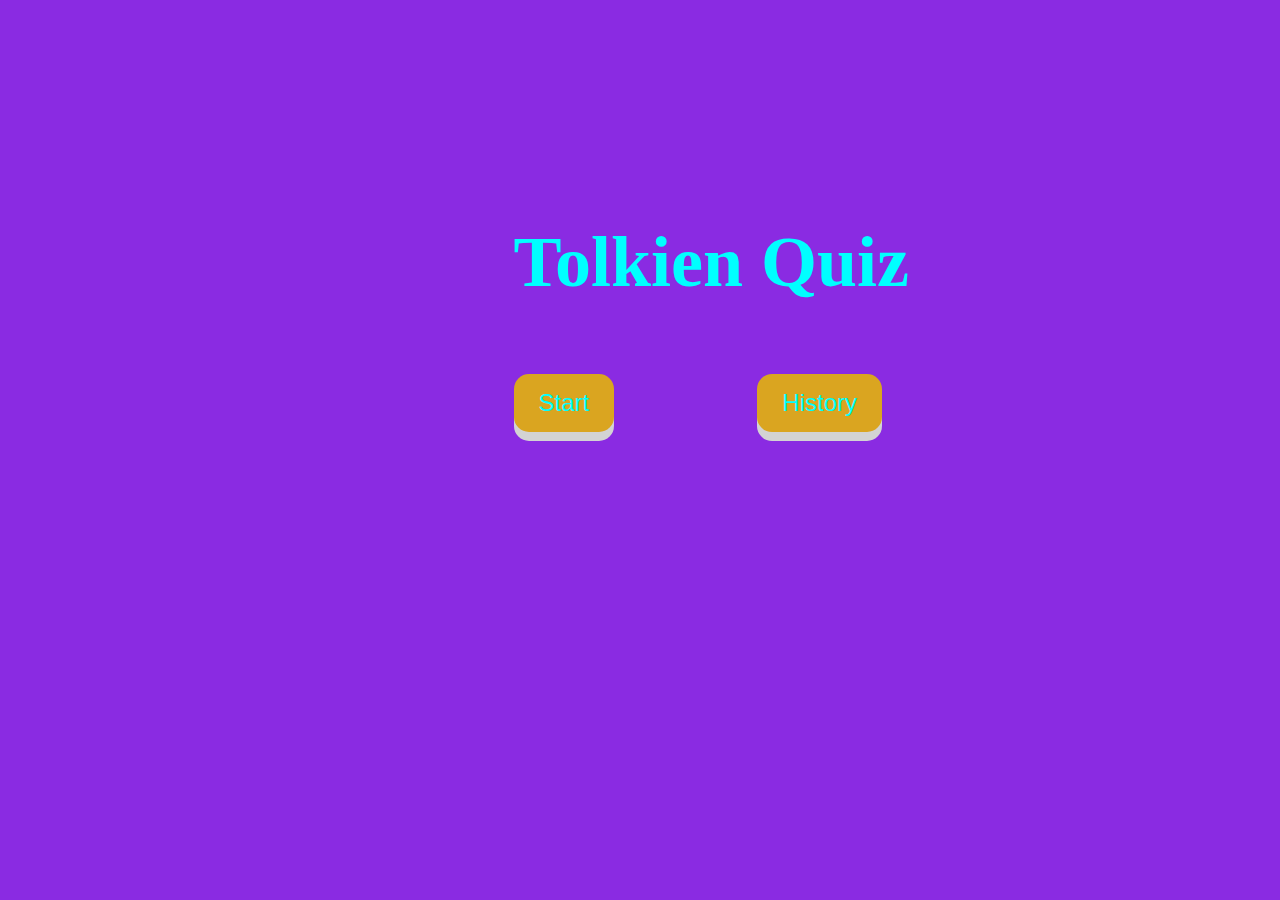
<file: index.html>
<!DOCTYPE html>
<html lang="en">
<head>
    <meta charset="UTF-8">
    <title>Title</title>
    <link rel="stylesheet" href="https://stackpath.bootstrapcdn.com/bootstrap/4.1.3/css/bootstrap.min.css"
          integrity="sha384-MCw98/SFnGE8fJT3GXwEOngsV7Zt27NXFoaoApmYm81iuXoPkFOJwJ8ERdknLPMO" crossorigin="anonymous">
    <link rel="stylesheet" type="text/css" href="indexstyle.css"/>
</head>
<body>

        <div class="menu">

            <p>Tolkien Quiz</p>

            <button onclick="location.href='quiz.html'" class="button_start">Start</button>
            <button class="button_history">History</button>



        </div>
        <div class="history_points">

        </div>


        <script src="history.js"></script>

</body>
</html>
</file>
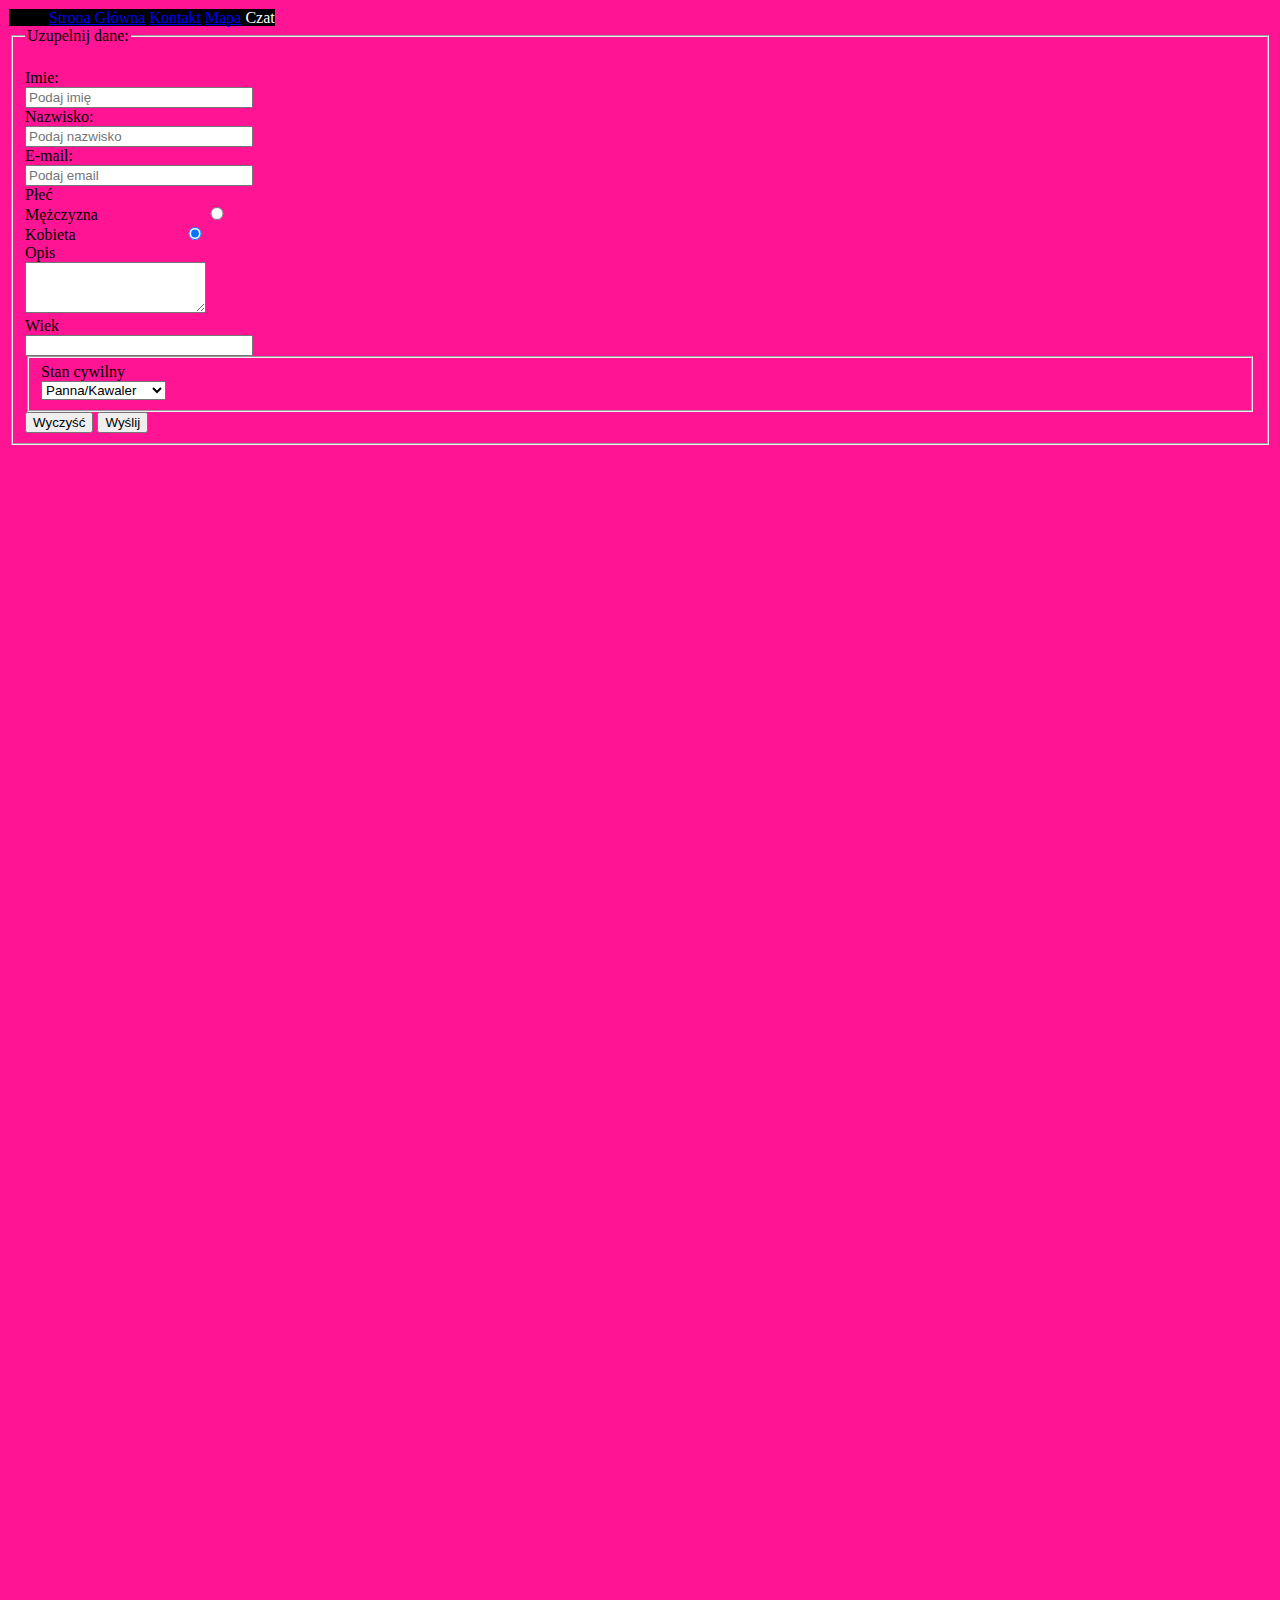
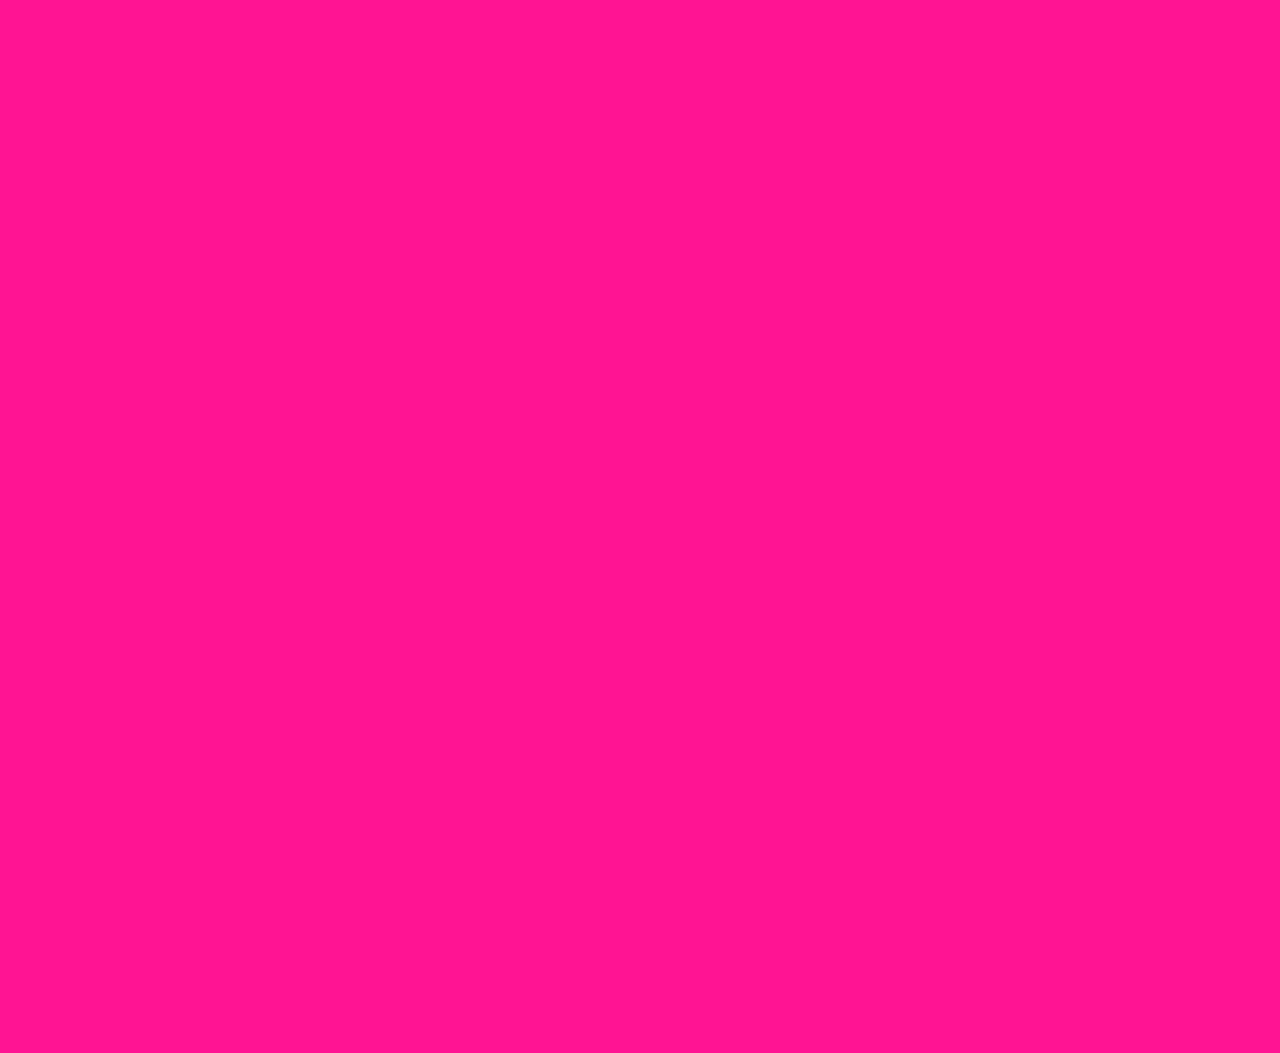
<file: kontakt.html>
<!DOCTYPE html>
<html lang="en">
<head>
    <meta charset="UTF-8">
    <title></title>
    <link rel="stylesheet" href="https://stackpath.bootstrapcdn.com/bootstrap/4.1.3/css/bootstrap.min.css"
          integrity="sha384-MCw98/SFnGE8fJT3GXwEOngsV7Zt27NXFoaoApmYm81iuXoPkFOJwJ8ERdknLPMO" crossorigin="anonymous">
    <link rel="stylesheet" href="style.css">

</head>
<body>
<button class="myButton" title="Wróć do góry">Góra</button>
<div class="przewin">
<ul>

    <li><a href="index.html">Strona Główna</a></li>
    <li><a href="kontakt.html">Kontakt</a></li>
    <li><a href="mapa.html">Mapa</a></li>
    <li> Czat </li>
</ul>

<form>
    <fieldset>

        <legend>Uzupelnij dane:</legend>  <br/>
      <div class="form-group">
        <label for="name">Imie:</label>  <br/>
        <input id="name" name="name" type="text" placeholder="Podaj imię" required/>  <br/>
      </div>

      <div class="form-group">
        <label for="surname">Nazwisko:</label>  <br/>
        <input id="surname" name="surname" type="text" placeholder="Podaj nazwisko" required/> <br/>
      </div>

      <div class="form-group">
        <label for="email">E-mail:</label>  <br/>
        <input id="email" type="email"  placeholder="Podaj email" required/>  <br/>
      </div>

      <div class="form-group">
        <label>Płeć</label> <br/>

         <label for="man">Mężczyzna</label>
        <input type="radio" name="sex" id="man" value="man" checked required/>
       <br/>
          <label for="woman">Kobieta</label>
          <input type="radio" name="sex" id="woman" value="woman" checked required/>
      </div>

       <div class="form-group">
        <label for="description">Opis</label> <br/>

        <textarea id="description" name="description" cols="20" rows="3" required/></textarea>  <br/>
       </div>

      <div class="from-row">
        <label for="age">Wiek</label>   <br/>
        <input type="number" id="age" min="1"/>  <br/>
      </div>

        <fieldset class="form-group">
        <label for="maritial">Stan cywilny</label>   <br/>
        <select id="maritial" name="maritial" required>
            <option>Panna/Kawaler</option>
            <option>Mężatka/Żonaty</option>
            <option>Wdowa/Wdowiec</option>
        </select>  <br/>
        </fieldset>

        <div class="form-row">
            <button type="button" class="btn btn-danger clear">Wyczyść</button>
            <button type="button" class="btn btn-primary send">Wyślij</button>
        </div>

    </fieldset>


</form>

</div>

<script src="script.js" type="text/javascript">  </script>
<script src="button.js" type="text/javascript"></script>
</body>
</html>
</file>
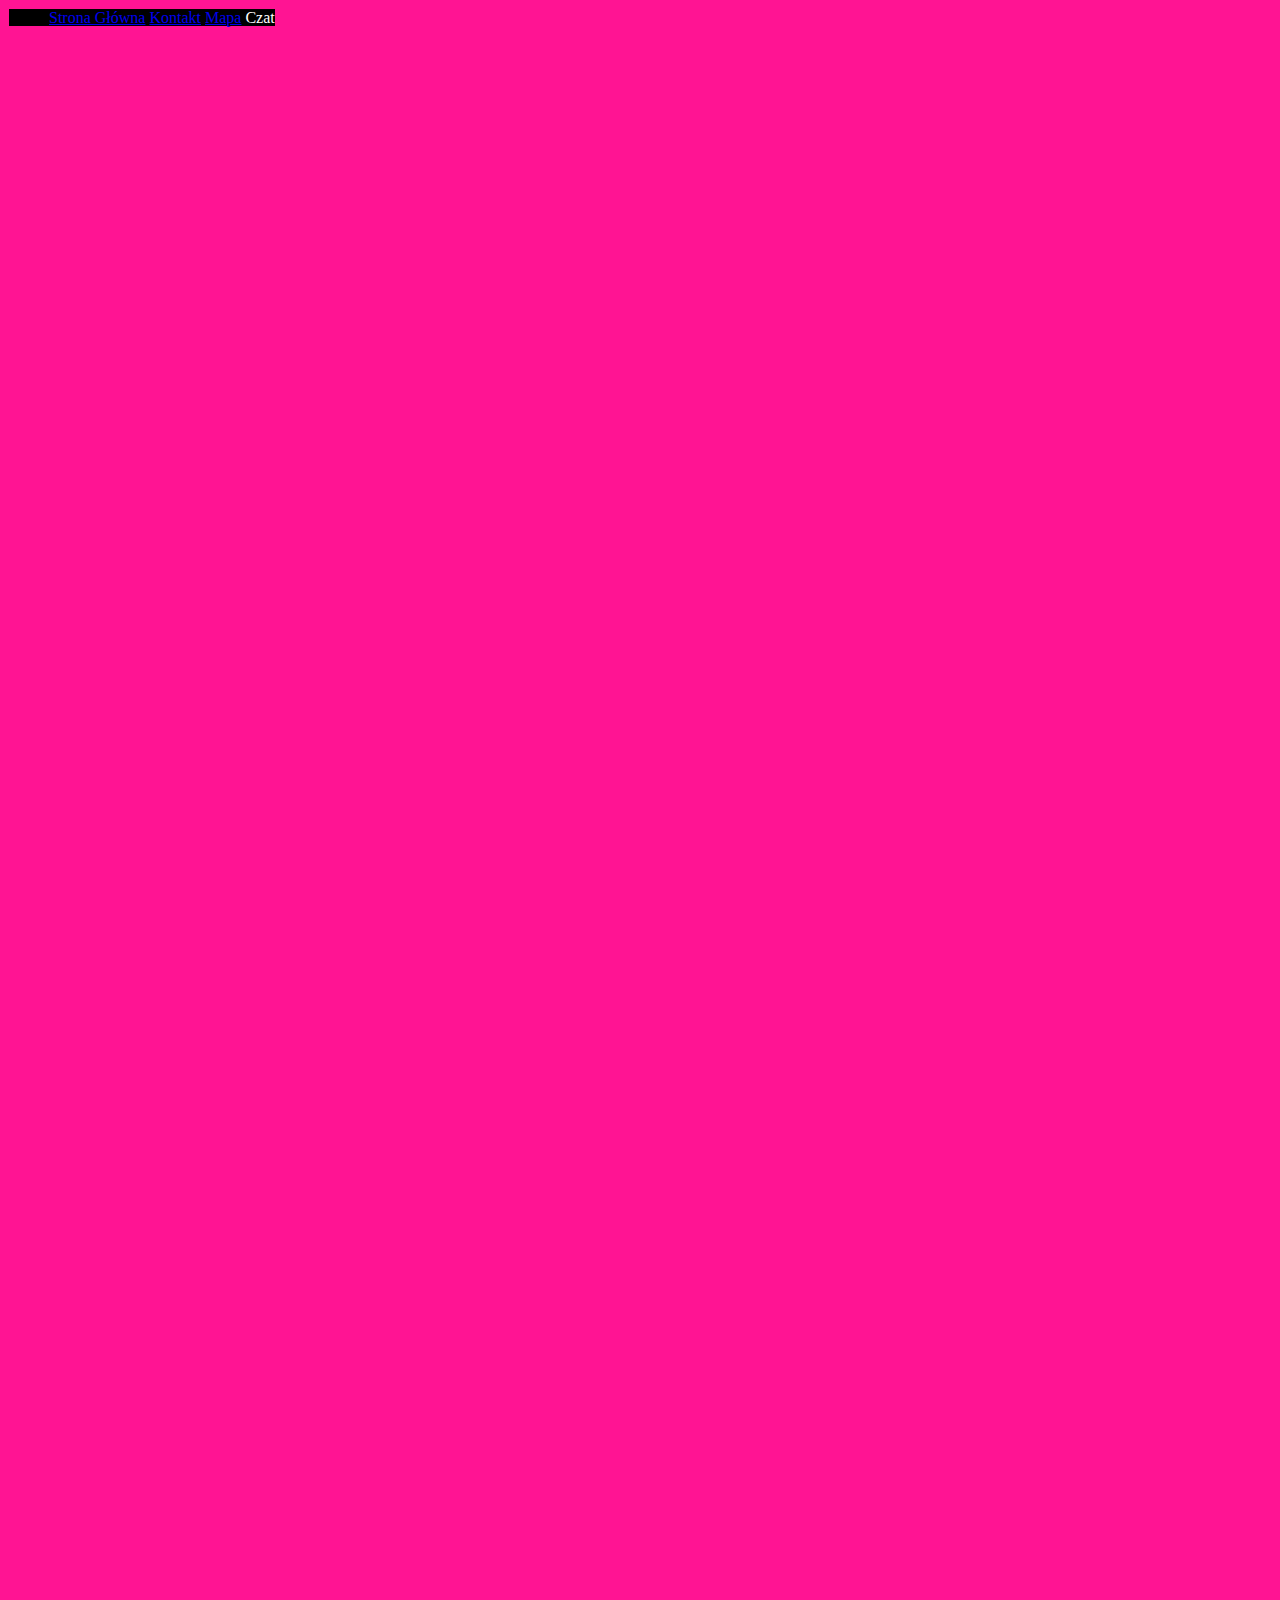
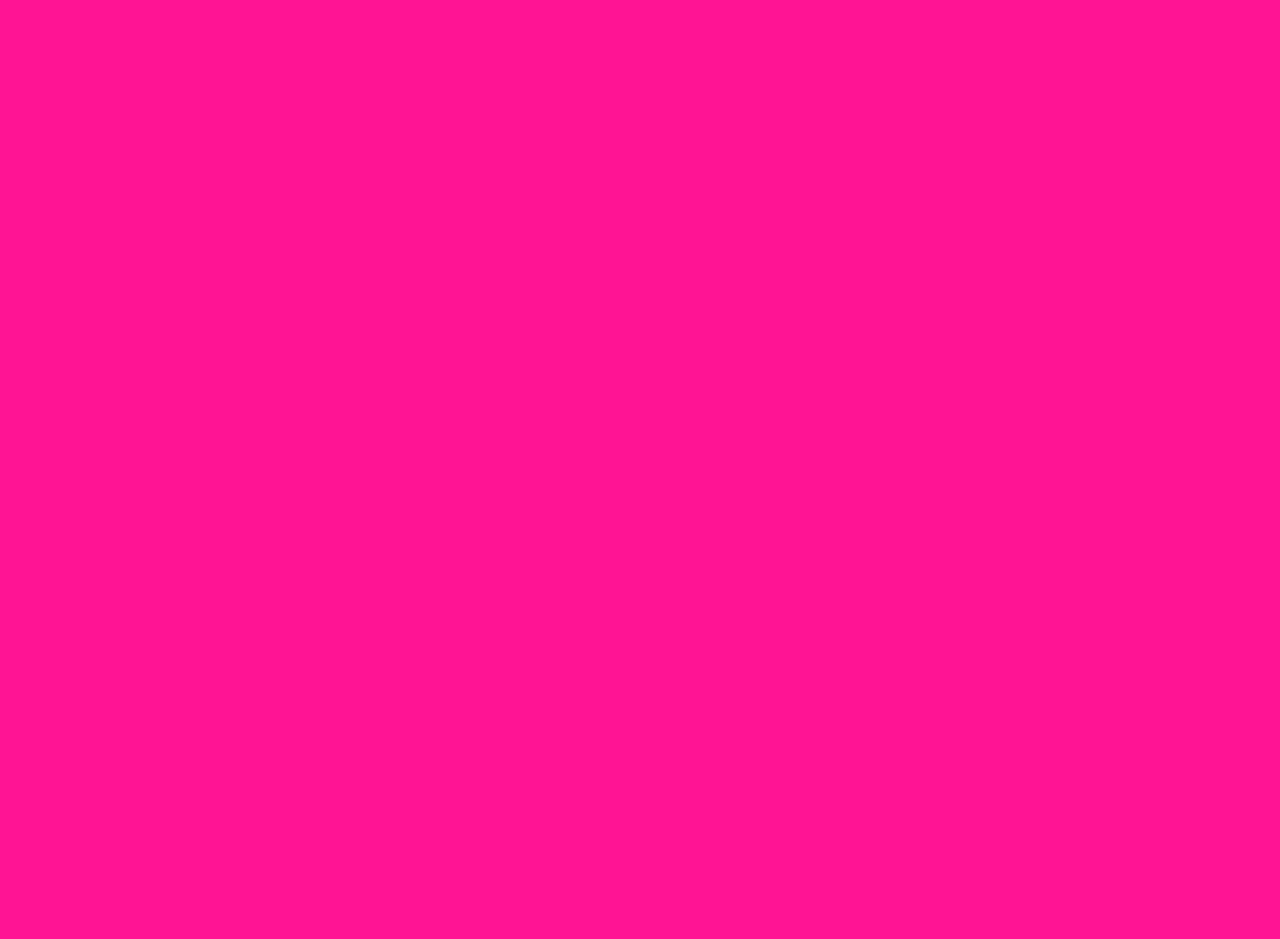
<file: mapa.html>
<!DOCTYPE html>
<html lang="en" xmlns="http://www.w3.org/1999/html">
<head>
    <meta charset="UTF-8">
    <title></title>
    <link rel="stylesheet" href="https://stackpath.bootstrapcdn.com/bootstrap/4.1.3/css/bootstrap.min.css"
          integrity="sha384-MCw98/SFnGE8fJT3GXwEOngsV7Zt27NXFoaoApmYm81iuXoPkFOJwJ8ERdknLPMO" crossorigin="anonymous">
    <link rel="stylesheet" href="style.css">
</head>

<body>
<button class="myButton" title="Wróć do góry">Góra</button>
<div class="przewin">

   <ul>

    <li><a href="index.html">Strona Główna</a></li>
    <li><a href="kontakt.html">Kontakt</a></li>
    <li><a href="Mapa.html">Mapa</a></li>
    <li> Czat </li>
   </ul>


<div>

    <iframe src="https://www.google.com/maps/embed?pb=!1m18!1m12!1m3!1d2563.7719358388813!2d20.988116251648716!
    3d50.01562972637926!2m3!1f0!2f0!3f0!3m2!1i1024!2i768!4f13.1!3m3!1m2!1s0x473d8354fe68ac69%3A0xb016235c60a68f9e!2sPa
    %C5%84stwowa+Wy%C5%BCsza+Szko%C5%82a+Zawodowa!5e0!3m2!1spl!2spl!4v154022
    9962629"  height="300" frameborder="0" style="border:0" allowfullscreen></iframe>

</div>
</div>

<script src="button.js" type="text/javascript"></script>
</body>

</html>
</file>
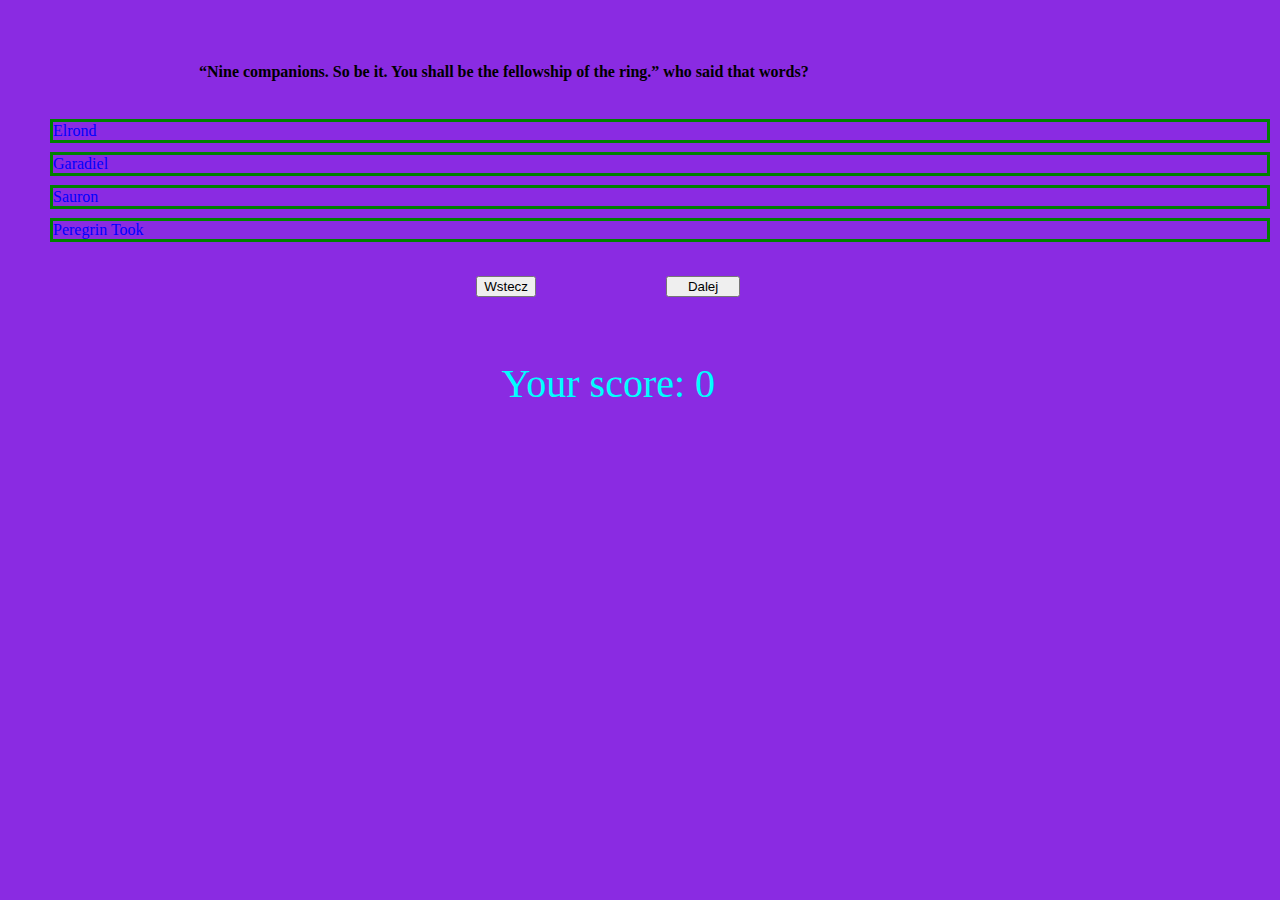
<file: quiz.html>
<!DOCTYPE html>
<html lang="en">
<head>
    <meta charset="UTF-8">
    <title>Title</title>
    <link rel="stylesheet" href="https://stackpath.bootstrapcdn.com/bootstrap/4.1.3/css/bootstrap.min.css"
          integrity="sha384-MCw98/SFnGE8fJT3GXwEOngsV7Zt27NXFoaoApmYm81iuXoPkFOJwJ8ERdknLPMO" crossorigin="anonymous">
    <link rel="stylesheet" type="text/css" href="stylequiz.css"/>
</head>
<body>

<div class="container">
    <h4 class="question">Question</h4>

    <ul class="list-group">
        <li class="list-group-item">Cras justo odio</li>
        <li class="list-group-item">Dapibus ac facilisis in</li>
        <li class="list-group-item">Morbi leo risus</li>
        <li class="list-group-item">Porta ac consectetur ac</li>
    </ul>
    <br>

    <button class="btn btn-danger back">Wstecz</button>
    <button class="btn btn-success next">Dalej</button>


    <div class="show_points"></div>


    <button onclick="location.href='index.html'" class="backonstart">Return on Start</button>

</div>



<script src="script.js"></script>
</body>
</html>
</file>
<file: indexstyle.css>
body {
    background-color: blueviolet;
}

p{


    margin-top: 15%;
    font-size: 72px;
    line-height: 2;
    font-weight: 900;
    margin-left: 40%;
    margin-bottom: 20px;
    color: cyan;

}

.button_start{


    margin-left: 40%;
    margin-right: 10%;
    margin-top: 20px;


    display: inline-block;
    padding: 15px 25px;
    font-size: 24px;
    cursor: pointer;
    text-align: center;
    text-decoration: none;
    outline: none;
    color: cyan;
    background-color: goldenrod;
    border: none;
    border-radius: 15px;
    box-shadow: 0 9px lightgrey;

}

.button_start:hover {background-color: darkgoldenrod}

.button_start:active {
    background-color: gold;
    box-shadow: 0 5px lightgrey;
    transform: translateY(4px);
}


.button_history{

    margin-left: 1%;


    display: inline-block;
    padding: 15px 25px;
    font-size: 24px;
    cursor: pointer;
    text-align: center;
    text-decoration: none;
    outline: none;
    color: cyan;
    background-color: goldenrod;
    border: none;
    border-radius: 15px;
    box-shadow: 0 9px lightgrey;


}

.button_history:hover {background-color: darkgoldenrod}

.button_history:active {
    background-color: gold;
    box-shadow: 0 5px lightgrey;
    transform: translateY(4px);
}

.history_points{

    margin-top: 5%;
    margin-left:37%;
    font-size: 40px;
    color: cyan;

}
</file>
<file: style.css>
body
{
    background:deeppink;

}
ul, li
{
    display: inline;
    color: white;
    background:black;
}
b{
    background-color: green;
    transition: all 0.5s;
    padding: 10px;


}
a:hover{
    background-color: gold;

}

iframe{

    width: 100%;
}

.is-invalid{
    border: solid 2px red;

}
input{
    width: 220px;
}

.myButton {
    display: none;
    position: fixed;
    bottom: 30px;
    right: 45px;
    z-index: 99;
    font-size: 14px;
    border: solid;
    outline: none;
    background-color: darkred;
    color: white;
    cursor: pointer;
    padding: 14px;
    border-radius: 4px;
}

.myButton:hover {
    background-color: #555;
}

.przewin{
    background-color: deeppink;
    padding: 1px 1px 2200px;
}
</file>
<file: stylequiz.css>
body {
    margin: 10px 10px 10px 10px;
    background-color: blueviolet;
}
.list-group-item{
    margin-bottom:9px;
    color: blue;
    border: solid green;

}
.list-group-item:hover{
    cursor: grab;

    border-width: 5px;
    border-color: saddlebrown;
}

h4{
    margin-top: 5%;
    margin-bottom: 3%;
    margin-right: 10%;
    margin-left: 15%;
}

.back{


    margin-right: 10%;
    margin-left: 37%;


}

.next{

    padding-right: 20px;
    padding-left: 20px;

}
.backonstart{

    display: none;
    margin-left: auto;
    margin-right: auto;
    margin-top: 25px;
    background-color: black;
    border: none;
    color: white;
    padding: 15px 32px;
    text-align: center;
    font-size: 16px;
    cursor: pointer;

}



.correct{

    pointer-events: none;
    background-color: limegreen;

}
.incorrect {
    pointer-events: none;
    background-color: red;

}

.stop_click{
    pointer-events: none;
}



.show_points{

    margin-left:39%;
    margin-top: 5%;
    font-size: 40px;
    color: cyan;

}
</file>
